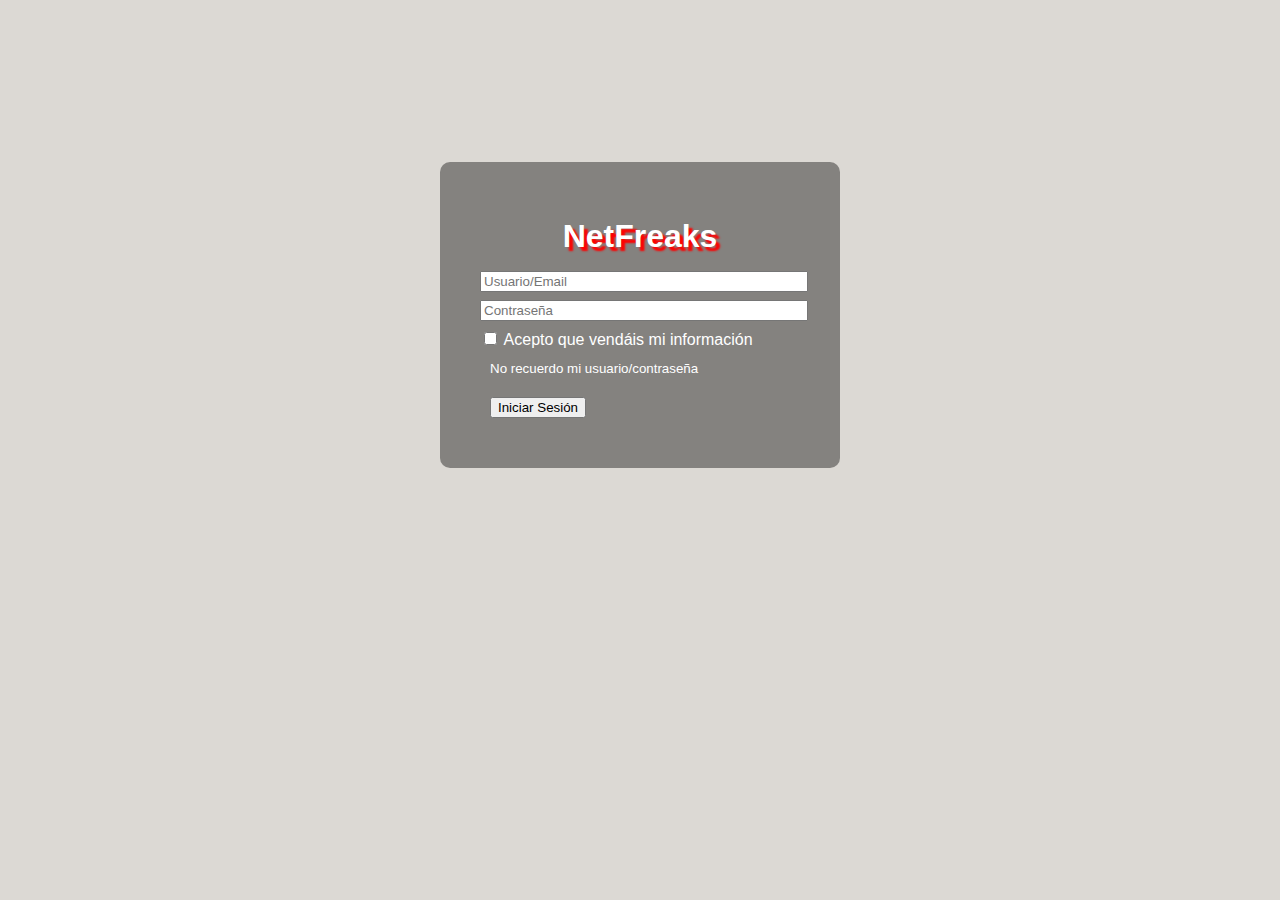
<file: index.html>
<!DOCTYPE html>
<html lang="en">
	<head>
		<meta charset="UTF-8" />
		<meta name="viewport" content="width=device-width, initial-scale=1.0" />
		<title>Login</title>
		<link rel="stylesheet" href="./css/index.css" />
		<link rel="stylesheet" href="./css/styles.css" />
	</head>
	<body>
		<main>
			<div class="container">
				<form>
					<h1 id="title-h1">NetFreaks</h1>
					<div class="form-group">
						<input type="email" placeholder="Usuario/Email" required />
					</div>
					<div class="form-group">
						<input type="password" placeholder="Contraseña" required />
					</div>
					<div class="form-group">
						<label>
							<input class="checkbox-inline" type="checkbox" required />
							Acepto que vendáis mi información</label
						>
					</div>
					<div class="no-deco">
						<small><a href="#">No recuerdo mi usuario/contraseña</a></small>
					</div>
					<div class="no-deco">
						<button type="submit">
							<a href="./content.html">Iniciar Sesión</a>
						</button>
					</div>
				</form>
			</div>
		</main>
	</body>
</html>
</file>
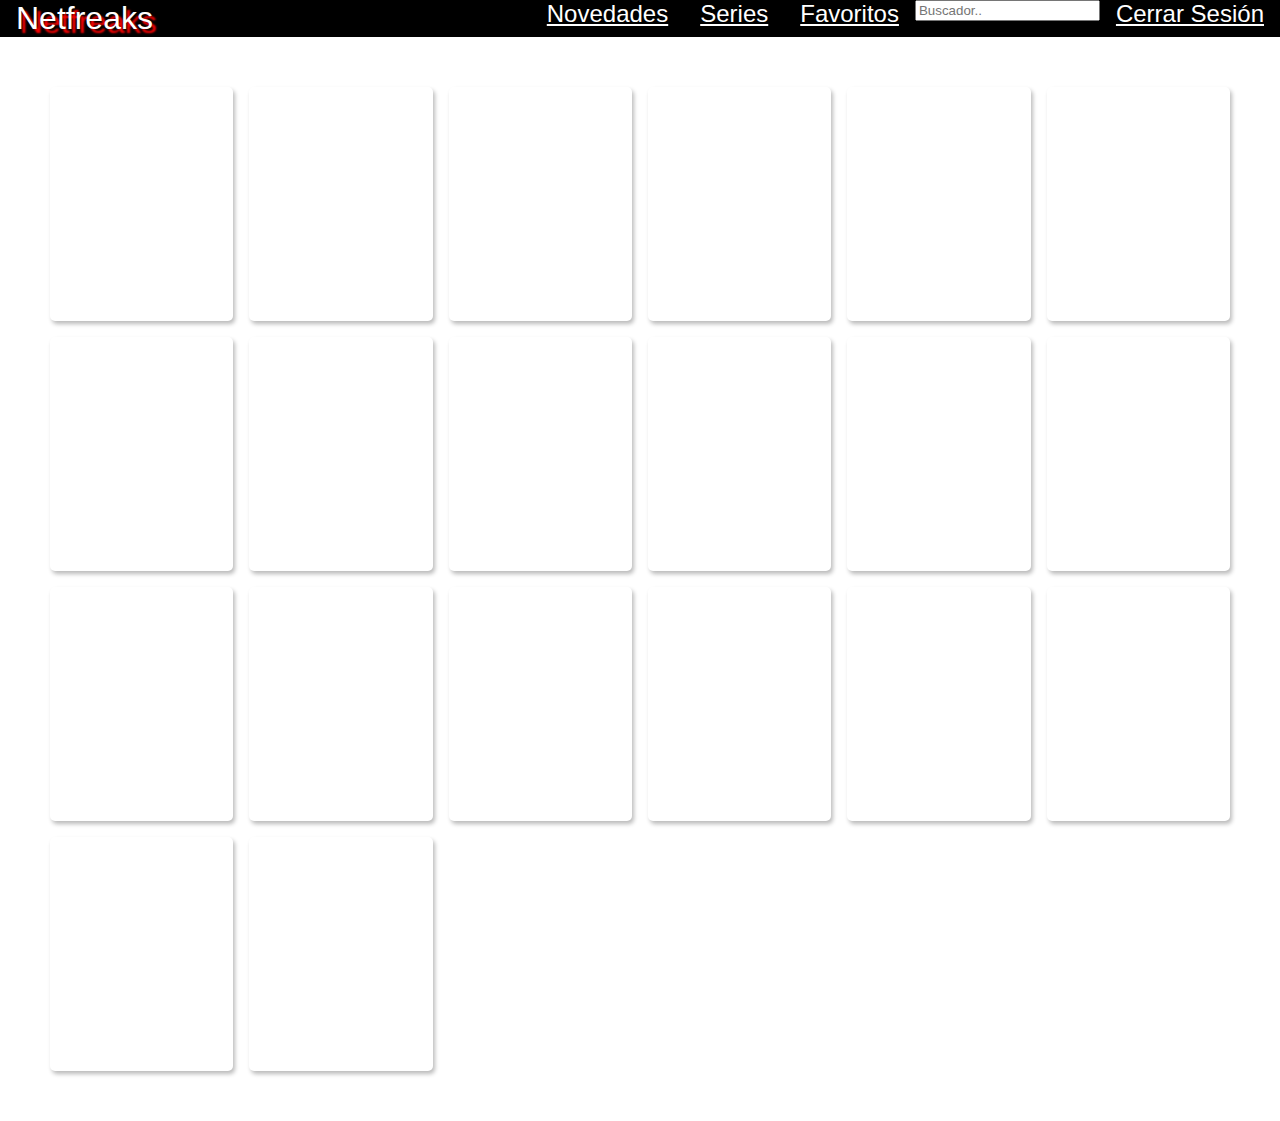
<file: content.html>
<!DOCTYPE html>
<html lang="en">
	<head>
		<meta charset="UTF-8" />
		<meta name="viewport" content="width=device-width, initial-scale=1.0" />
		<title>Contenido principal</title>
		<link rel="stylesheet" href="./css/styles.css" />
		<link rel="stylesheet" href="./css/navbar.css" />
		<link rel="stylesheet" href="./css/content.css" />
	</head>
	<body>
		<nav id="navbar" class="navbar">
			<div class="logo">Netfreaks</div>

			<input type="checkbox" id="burger-checkbox" />
			<label for="burger-checkbox" class="burger-label"></label>

			<ul class="navbar-list">
				<li class="navbar-item"><a href="#">Novedades</a></li>
				<li class="navbar-item"><a href="./404.html">Series</a></li>
				<li class="navbar-item"><a href="#">Favoritos</a></li>
				<li class="navbar-item">
					<input type="text" name="search" placeholder="Buscador.." />
				</li>
				<li class="navbar-item"><a href="./index.html">Cerrar Sesión</a></li>
			</ul>
		</nav>

		<main>
			<div class="graella">
				<div class="graella-item">
					<div class="item-descripcion">
						<input type="checkbox" class="fav" />
						<label for="" class="fav-label"></label>
						<input type="checkbox" class="fav" />
						<p><b>Titulo:</b> Akira</p>
						<p><b>Calificación:</b> 7,6</p>
						<p><b>Año:</b> 1988</p>
						<p>
							<b>Sinopsis:</b><br /><small
								>Neo-Tokyo es una ciudad construida sobre las ruinas de la
								antigua capital japonesa destruida tras la Tercera Guerra
								Mundial.
							</small>
						</p>
					</div>
					<div class="link-ficha"><a href="./ficha.html">Leer mas.</a></div>
				</div>
				<div class="graella-item">
					<div class="item-descripcion">
						<input type="checkbox" class="fav" />
						<label for="" class="fav-label"></label>
						<input type="checkbox" class="fav" />
						<p><b>Titulo:</b> Akira</p>
						<p><b>Calificación:</b> 7,6</p>
						<p><b>Año:</b> 1988</p>
						<p>
							<b>Sinopsis:</b><br /><small
								>Neo-Tokyo es una ciudad construida sobre las ruinas de la
								antigua capital japonesa destruida tras la Tercera Guerra
								Mundial.
							</small>
						</p>
					</div>
					<div class="link-ficha"><a href="./ficha.html">Leer mas.</a></div>
				</div>
				<div class="graella-item">
					<div class="item-descripcion">
						<input type="checkbox" class="fav" />
						<label for="" class="fav-label"></label>
						<input type="checkbox" class="fav" />
						<p><b>Titulo:</b> Akira</p>
						<p><b>Calificación:</b> 7,6</p>
						<p><b>Año:</b> 1988</p>
						<p>
							<b>Sinopsis:</b><br /><small
								>Neo-Tokyo es una ciudad construida sobre las ruinas de la
								antigua capital japonesa destruida tras la Tercera Guerra
								Mundial.
							</small>
						</p>
					</div>
					<div class="link-ficha"><a href="./ficha.html">Leer mas.</a></div>
				</div>
				<div class="graella-item">
					<div class="item-descripcion">
						<input type="checkbox" class="fav" />
						<label for="" class="fav-label"></label>
						<input type="checkbox" class="fav" />
						<p><b>Titulo:</b> Akira</p>
						<p><b>Calificación:</b> 7,6</p>
						<p><b>Año:</b> 1988</p>
						<p>
							<b>Sinopsis:</b><br /><small
								>Neo-Tokyo es una ciudad construida sobre las ruinas de la
								antigua capital japonesa destruida tras la Tercera Guerra
								Mundial.
							</small>
						</p>
					</div>
					<div class="link-ficha"><a href="./ficha.html">Leer mas.</a></div>
				</div>
				<div class="graella-item">
					<div class="item-descripcion">
						<input type="checkbox" class="fav" />
						<label for="" class="fav-label"></label>
						<input type="checkbox" class="fav" />
						<p><b>Titulo:</b> Akira</p>
						<p><b>Calificación:</b> 7,6</p>
						<p><b>Año:</b> 1988</p>
						<p>
							<b>Sinopsis:</b><br /><small
								>Neo-Tokyo es una ciudad construida sobre las ruinas de la
								antigua capital japonesa destruida tras la Tercera Guerra
								Mundial.
							</small>
						</p>
					</div>
					<div class="link-ficha"><a href="./ficha.html">Leer mas.</a></div>
				</div>
				<div class="graella-item">
					<div class="item-descripcion">
						<input type="checkbox" class="fav" />
						<label for="" class="fav-label"></label>
						<input type="checkbox" class="fav" />
						<p><b>Titulo:</b> Akira</p>
						<p><b>Calificación:</b> 7,6</p>
						<p><b>Año:</b> 1988</p>
						<p>
							<b>Sinopsis:</b><br /><small
								>Neo-Tokyo es una ciudad construida sobre las ruinas de la
								antigua capital japonesa destruida tras la Tercera Guerra
								Mundial.
							</small>
						</p>
					</div>
					<div class="link-ficha"><a href="./ficha.html">Leer mas.</a></div>
				</div>
				<div class="graella-item">
					<div class="item-descripcion">
						<input type="checkbox" class="fav" />
						<label for="" class="fav-label"></label>
						<input type="checkbox" class="fav" />
						<p><b>Titulo:</b> Akira</p>
						<p><b>Calificación:</b> 7,6</p>
						<p><b>Año:</b> 1988</p>
						<p>
							<b>Sinopsis:</b><br /><small
								>Neo-Tokyo es una ciudad construida sobre las ruinas de la
								antigua capital japonesa destruida tras la Tercera Guerra
								Mundial.
							</small>
						</p>
					</div>
					<div class="link-ficha"><a href="./ficha.html">Leer mas.</a></div>
				</div>
				<div class="graella-item">
					<div class="item-descripcion">
						<input type="checkbox" class="fav" />
						<label for="" class="fav-label"></label>
						<input type="checkbox" class="fav" />
						<p><b>Titulo:</b> Akira</p>
						<p><b>Calificación:</b> 7,6</p>
						<p><b>Año:</b> 1988</p>
						<p>
							<b>Sinopsis:</b><br /><small
								>Neo-Tokyo es una ciudad construida sobre las ruinas de la
								antigua capital japonesa destruida tras la Tercera Guerra
								Mundial.
							</small>
						</p>
					</div>
					<div class="link-ficha"><a href="./ficha.html">Leer mas.</a></div>
				</div>
				<div class="graella-item">
					<div class="item-descripcion">
						<input type="checkbox" class="fav" />
						<label for="" class="fav-label"></label>
						<input type="checkbox" class="fav" />
						<p><b>Titulo:</b> Akira</p>
						<p><b>Calificación:</b> 7,6</p>
						<p><b>Año:</b> 1988</p>
						<p>
							<b>Sinopsis:</b><br /><small
								>Neo-Tokyo es una ciudad construida sobre las ruinas de la
								antigua capital japonesa destruida tras la Tercera Guerra
								Mundial.
							</small>
						</p>
					</div>
					<div class="link-ficha"><a href="./ficha.html">Leer mas.</a></div>
				</div>
				<div class="graella-item">
					<div class="item-descripcion">
						<input type="checkbox" class="fav" />
						<label for="" class="fav-label"></label>
						<input type="checkbox" class="fav" />
						<p><b>Titulo:</b> Akira</p>
						<p><b>Calificación:</b> 7,6</p>
						<p><b>Año:</b> 1988</p>
						<p>
							<b>Sinopsis:</b><br /><small
								>Neo-Tokyo es una ciudad construida sobre las ruinas de la
								antigua capital japonesa destruida tras la Tercera Guerra
								Mundial.
							</small>
						</p>
					</div>
					<div class="link-ficha"><a href="./ficha.html">Leer mas.</a></div>
				</div>
				<div class="graella-item">
					<div class="item-descripcion">
						<input type="checkbox" class="fav" />
						<label for="" class="fav-label"></label>
						<input type="checkbox" class="fav" />
						<p><b>Titulo:</b> Akira</p>
						<p><b>Calificación:</b> 7,6</p>
						<p><b>Año:</b> 1988</p>
						<p>
							<b>Sinopsis:</b><br /><small
								>Neo-Tokyo es una ciudad construida sobre las ruinas de la
								antigua capital japonesa destruida tras la Tercera Guerra
								Mundial.
							</small>
						</p>
					</div>
					<div class="link-ficha"><a href="./ficha.html">Leer mas.</a></div>
				</div>
				<div class="graella-item">
					<div class="item-descripcion">
						<input type="checkbox" class="fav" />
						<label for="" class="fav-label"></label>
						<input type="checkbox" class="fav" />
						<p><b>Titulo:</b> Akira</p>
						<p><b>Calificación:</b> 7,6</p>
						<p><b>Año:</b> 1988</p>
						<p>
							<b>Sinopsis:</b><br /><small
								>Neo-Tokyo es una ciudad construida sobre las ruinas de la
								antigua capital japonesa destruida tras la Tercera Guerra
								Mundial.
							</small>
						</p>
					</div>
					<div class="link-ficha"><a href="./ficha.html">Leer mas.</a></div>
				</div>
				<div class="graella-item">
					<div class="item-descripcion">
						<input type="checkbox" class="fav" />
						<label for="" class="fav-label"></label>
						<input type="checkbox" class="fav" />
						<p><b>Titulo:</b> Akira</p>
						<p><b>Calificación:</b> 7,6</p>
						<p><b>Año:</b> 1988</p>
						<p>
							<b>Sinopsis:</b><br /><small
								>Neo-Tokyo es una ciudad construida sobre las ruinas de la
								antigua capital japonesa destruida tras la Tercera Guerra
								Mundial.
							</small>
						</p>
					</div>
					<div class="link-ficha"><a href="./ficha.html">Leer mas.</a></div>
				</div>
				<div class="graella-item">
					<div class="item-descripcion">
						<input type="checkbox" class="fav" />
						<label for="" class="fav-label"></label>
						<input type="checkbox" class="fav" />
						<p><b>Titulo:</b> Akira</p>
						<p><b>Calificación:</b> 7,6</p>
						<p><b>Año:</b> 1988</p>
						<p>
							<b>Sinopsis:</b><br /><small
								>Neo-Tokyo es una ciudad construida sobre las ruinas de la
								antigua capital japonesa destruida tras la Tercera Guerra
								Mundial.
							</small>
						</p>
					</div>
					<div class="link-ficha"><a href="./ficha.html">Leer mas.</a></div>
				</div>
				<div class="graella-item">
					<div class="item-descripcion">
						<input type="checkbox" class="fav" />
						<label for="" class="fav-label"></label>
						<input type="checkbox" class="fav" />
						<p><b>Titulo:</b> Akira</p>
						<p><b>Calificación:</b> 7,6</p>
						<p><b>Año:</b> 1988</p>
						<p>
							<b>Sinopsis:</b><br /><small
								>Neo-Tokyo es una ciudad construida sobre las ruinas de la
								antigua capital japonesa destruida tras la Tercera Guerra
								Mundial.
							</small>
						</p>
					</div>
					<div class="link-ficha"><a href="./ficha.html">Leer mas.</a></div>
				</div>
				<div class="graella-item">
					<div class="item-descripcion">
						<input type="checkbox" class="fav" />
						<label for="" class="fav-label"></label>
						<input type="checkbox" class="fav" />
						<p><b>Titulo:</b> Akira</p>
						<p><b>Calificación:</b> 7,6</p>
						<p><b>Año:</b> 1988</p>
						<p>
							<b>Sinopsis:</b><br /><small
								>Neo-Tokyo es una ciudad construida sobre las ruinas de la
								antigua capital japonesa destruida tras la Tercera Guerra
								Mundial.
							</small>
						</p>
					</div>
					<div class="link-ficha"><a href="./ficha.html">Leer mas.</a></div>
				</div>
				<div class="graella-item">
					<div class="item-descripcion">
						<input type="checkbox" class="fav" />
						<label for="" class="fav-label"></label>
						<input type="checkbox" class="fav" />
						<p><b>Titulo:</b> Akira</p>
						<p><b>Calificación:</b> 7,6</p>
						<p><b>Año:</b> 1988</p>
						<p>
							<b>Sinopsis:</b><br /><small
								>Neo-Tokyo es una ciudad construida sobre las ruinas de la
								antigua capital japonesa destruida tras la Tercera Guerra
								Mundial.
							</small>
						</p>
					</div>
					<div class="link-ficha"><a href="./ficha.html">Leer mas.</a></div>
				</div>
				<div class="graella-item">
					<div class="item-descripcion">
						<input type="checkbox" class="fav" />
						<label for="" class="fav-label"></label>
						<input type="checkbox" class="fav" />
						<p><b>Titulo:</b> Akira</p>
						<p><b>Calificación:</b> 7,6</p>
						<p><b>Año:</b> 1988</p>
						<p>
							<b>Sinopsis:</b><br /><small
								>Neo-Tokyo es una ciudad construida sobre las ruinas de la
								antigua capital japonesa destruida tras la Tercera Guerra
								Mundial.
							</small>
						</p>
					</div>
					<div class="link-ficha"><a href="./ficha.html">Leer mas.</a></div>
				</div>
				<div class="graella-item">
					<div class="item-descripcion">
						<input type="checkbox" class="fav" />
						<label for="" class="fav-label"></label>
						<input type="checkbox" class="fav" />
						<p><b>Titulo:</b> Akira</p>
						<p><b>Calificación:</b> 7,6</p>
						<p><b>Año:</b> 1988</p>
						<p>
							<b>Sinopsis:</b><br /><small
								>Neo-Tokyo es una ciudad construida sobre las ruinas de la
								antigua capital japonesa destruida tras la Tercera Guerra
								Mundial.
							</small>
						</p>
					</div>
					<div class="link-ficha"><a href="./ficha.html">Leer mas.</a></div>
				</div>
				<div class="graella-item">
					<div class="item-descripcion">
						<input type="checkbox" class="fav" />
						<label for="" class="fav-label"></label>
						<input type="checkbox" class="fav" />
						<p><b>Titulo:</b> Akira</p>
						<p><b>Calificación:</b> 7,6</p>
						<p><b>Año:</b> 1988</p>
						<p>
							<b>Sinopsis:</b><br /><small
								>Neo-Tokyo es una ciudad construida sobre las ruinas de la
								antigua capital japonesa destruida tras la Tercera Guerra
								Mundial.
							</small>
						</p>
					</div>
					<div class="link-ficha"><a href="./ficha.html">Leer mas.</a></div>
				</div>
			</div>
		</main>
	</body>
</html>
</file>
<file: css/index.css>
body {
	background-color: #dcd9d4;
	background-image: linear-gradient(
			to bottom,
			rgba(255, 255, 255, 0.5) 0%,
			rgba(0, 0, 0, 0.5) 100%
		),
		radial-gradient(
			at 50% 0%,
			rgba(255, 255, 255, 0.1) 0%,
			rgba(0, 0, 0, 0.5) 50%
		);
	background-blend-mode: soft-light, screen;
	background-repeat: no-repeat;
}
header {
	position: fixed;
}
.container {
	position: absolute;
	top: 35%;
	left: 50%;
	transform: translate(-50%, -50%);
	width: 25rem;
	padding: 2.5rem;
	box-sizing: border-box;
	background: rgba(0, 0, 0, 0.4);
	border-radius: 0.625rem;
}

#title-h1 {
	color: white;
	text-shadow: 4px 4px 2px rgb(255, 0, 0);
	margin: 0;
	padding: 1rem;
	text-align: center;
}

.form-group > input {
	margin-bottom: 0.5rem;
	width: 100%;
}

.form-group > label {
	color: white;
}

.no-deco {
	padding: 10px;
}

.no-deco > small > a {
	text-decoration: none;
	color: white;
}

.no-deco > small > a:hover {
	text-decoration: underline;
}

.no-deco > button > a {
	text-decoration: none;
	color: black;
}

.no-deco > button > a:hover {
	text-decoration: none;
	color: darkred;
}
</file>
<file: css/styles.css>
body {
	margin: 0;
	font-family: Arial, Helvetica, sans-serif;
}
</file>
<file: css/navbar.css>
.navbar {
	position: relative;
	background-color: black;
	color: white;
	text-shadow: 4px 4px 2px rgb(255, 0, 0);
	width: 100%;
	top: 0;
	left: 0;
	height: var(--navbar-height);
}

.logo {
	font-size: 2rem;
	line-height: var(--navbar-height);
	text-align: center;
}

#burger-checkbox {
	display: none;
}

.burger-label {
	position: absolute;
	top: 0;
	left: 0;
	width: 4rem;
	height: 4rem;
}

.burger-label:before {
	content: "";
	background-color: darkgray;
	width: 2rem;
	height: 0.22rem;
	position: absolute;
	left: 0.65rem;
	top: 0.85rem;

	box-shadow: 0 0.25rem 0 0 darkgray, 0 0.5rem 0 0 darkgray;
}

/* cerrado */
.navbar-list {
	display: none;
	list-style: none;
	margin: 0;
	padding: 0;
}

/* abierto */
#burger-checkbox:checked ~ .navbar-list {
	display: flex;
	flex-direction: column;
	justify-content: space-evenly;
	background-color: black;
	height: calc(100vh - var(--navbar-height));
	opacity: 0.85;
	text-align: center;
}

.navbar-item a {
	color: white;
	text-shadow: none;
	display: block;
	text-align: center;
	line-height: 3rem;
	font-size: 2rem;
	padding-bottom: 0.5rem;
}

@media (min-width: 768px) {
	.navbar {
		display: flex;
		justify-content: space-between;
	}

	.navbar .logo {
		margin: 0 1rem;
	}

	.navbar .burger-label {
		display: none;
	}

	.navbar-list {
		display: flex;
	}

	.navbar-item a {
		color: white;
		text-shadow: none;
		font-size: 1.5rem;
		line-height: var(--navbar-height);
		padding: 0 1rem;
	}
}
</file>
<file: css/content.css>
main {
	padding: 50px;
	/* border: 1px solid; */
	/* background: #000000; */
}

.graella {
	display: grid;
	grid-template-columns: repeat(auto-fit, minmax(155px, 1fr));
	gap: 1rem;
	cursor: pointer;
}

/* 

Con el tema del favorito me encalle y no sabia como hacerlo asique adapte una manera que encontre por internet.
Estoy al 120% seguro que es una manera muy chapuzera de hacerlo pero de verdad que me dado mucho contra este muro.

*/

input[type="checkbox"].fav {
	top: 0.4rem;
	left: 2.3rem;
	height: 1px;
	line-height: 2rem;
	padding: 0;
	border: 0;
	position: relative;
	opacity: 0;
	cursor: pointer;
}

input[type="checkbox"].fav + label.fav-label {
	padding-left: 45px;
	height: 40px;
	display: inline-block;
	line-height: 40px;
	background-repeat: no-repeat;
	background-position: 0 0;
	font-size: 40px;
	vertical-align: middle;
	cursor: pointer;
}

input[type="checkbox"].fav:checked + label.fav-label {
	background-position: 0 -40px;
}

label.fav-label {
	background-image: url("../img/star.png");
}

.graella-item {
	background-image: url("https://pics.filmaffinity.com/akira-557684565-mmed.jpg");
	background-position: center;
	background-repeat: no-repeat;
	border-radius: 5px;
	box-shadow: 2px 3px 4px #bbbbbb;
	height: 234px;
	position: relative;
	overflow: hidden;
}

.item-descripcion {
	opacity: 0;
	background-color: #0000008e;
	color: #fff;
	position: absolute;
	transition-delay: 0.1s;
	transition-duration: 0s;
}

.item-descripcion > p {
	margin: 0.5rem;
}

.graella-item:hover .item-descripcion {
	opacity: 1;
}

.link-ficha {
	font-size: 0.85rem;
	opacity: 0;
	position: absolute;
	bottom: 0;
	right: 0;
	background-color: white;
	color: white;
	text-decoration: none;
	transition-delay: 0.1s;
	transition-duration: 0s;
}

.graella-item:hover .link-ficha {
	opacity: 1;
	text-decoration: none;
}

.link-ficha a:visited {
	color: black;
}
</file>
